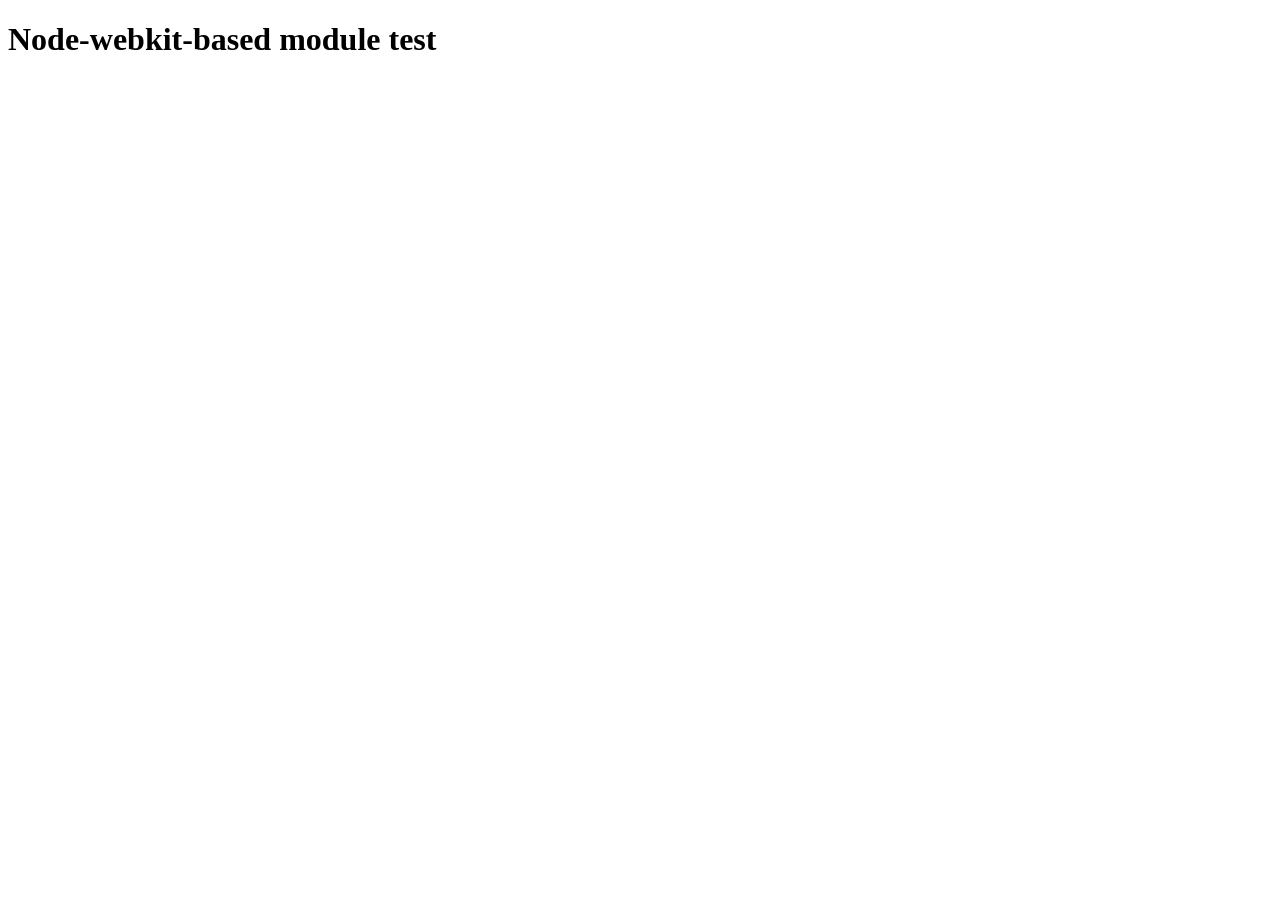
<file: shopee_back/node_modules/@mapbox/node-pre-gyp/lib/util/nw-pre-gyp/index.html>
<!doctype html>
<html>
<head>
<meta charset="utf-8">
<title>Node-webkit-based module test</title>
<script>
function nwModuleTest(){
   var util = require('util');
   var moduleFolder = require('nw.gui').App.argv[0];
   try {
      require(moduleFolder);
   } catch(e) {
      if( process.platform !== 'win32' ){
         util.log('nw-pre-gyp error:');
         util.log(e.stack);
      }
      process.exit(1);
   }
   process.exit(0);
}
</script>
</head>
<body onload="nwModuleTest()">
<h1>Node-webkit-based module test</h1>
</body>
</html>
</file>
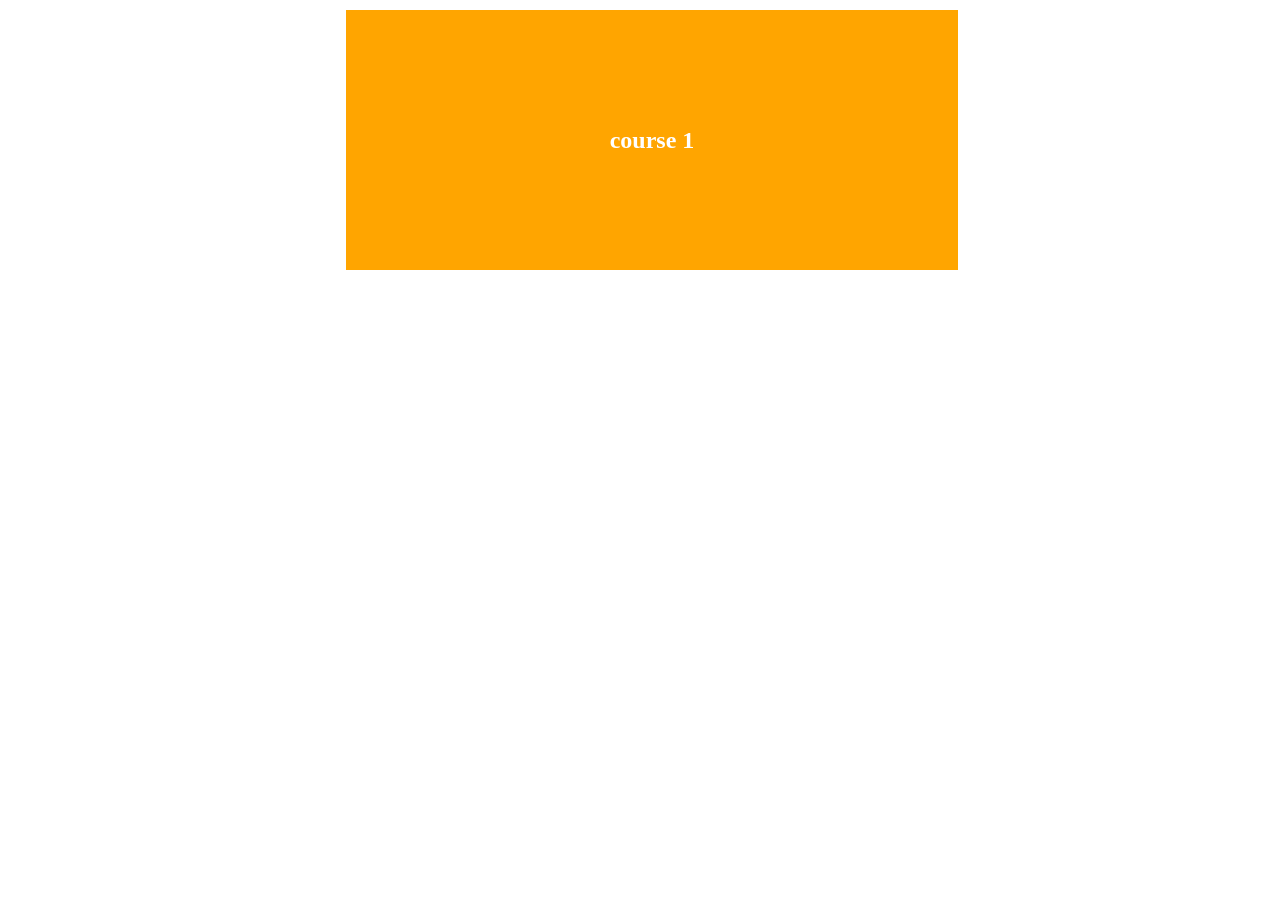
<file: shopee_font/grid.html>
<!DOCTYPE html>
<html lang="en">
<head>
    <meta charset="UTF-8">
    <meta name="viewport" content="width=device-width, initial-scale=1.0">
    <title>Document</title>
    <link rel="stylesheet" href="./assets/css/grid.css">

    <style>
        .container {
            height: 501px;
        }
        h1 {
            color: #fff;
            font-size: 24px;
            line-height: 260px;
            padding: 0;
            margin: 0;
        }
        .course-item {
            background-color: orange;
            height: 260px;
            text-align: center;
            margin-top: 10px;
        }
        body{
            padding: 0;
            margin: 0;
        }
    </style>
</head>
    <!-- 
        column : .col
        prefix class :
            - c - mobile
            - m - tablet
            - l - PC 
     -->
<body>
    <div class="grid wide container">
        <div class="row">
            <div class="col l-6 l-o-3 m-6 c-12">
                <div class="course-item">
                    <h1>course 1</h1>
                </div>
            </div>
            
        </div>
    </div>
</body>
    <script>
        var khong = 1
        
    </script>
</html>
</file>
<file: shopee_font/assets/css/grid.css>
.grid {
    width: 100%;
    display: block;
    padding: 0;
}

.grid.wide {
    max-width: 1200px;
    margin: 0 auto;
}

.row {
    display: flex;
    flex-flow: row wrap;
    margin-left: -4px;
    margin-right: -4px;
}
.row.no-gutters {
    margin-left: 0;
    margin-right: 0;
}
.col {
    padding-left: 4px;
    padding-right: 4px;
}
.row.no-gutters .col {
    padding-left: 0;
    padding-right: 0;
}
.c-0 {
    display: none;
}
.c-1 {
    flex: 0 0 calc(100% /12);
    max-width: calc(100% /12);
}
.c-2 {
    flex: 0 0 calc(100% / 6);
    max-width: calc(100% / 6);
}
.c-3 {
    flex: 0 0 calc(100% / 4);
    max-width: calc(100% / 4);
}
.c-4 {
    flex: 0 0 calc(100% / 3);
    max-width: calc(100% / 3);
}
.c-5 {
    flex: 0 0 calc((100% / 12) * 5);
    max-width: calc((100% / 12) * 5);
}
.c-6 {
    flex: 0 0 calc(100% / 2);
    max-width: calc(100% / 2);
}
.c-7 {
    flex: 0 0 calc((100% / 12) * 7);
    max-width: calc((100% / 12) * 7);
}
.c-8 {
    flex: 0 0 calc((100% / 12) * 8);
    max-width: calc((100% / 12) * 8);
}
.c-9 {
    flex: 0 0 calc((100% / 12) * 9);
    max-width: calc((100% / 12) * 9);
}
.c-10 {
    flex: 0 0 calc((100% / 12) * 10);
    max-width: calc((100% / 12) * 10);
}
.c-11 {
    flex: 0 0 calc((100% / 12) * 11);
    max-width: calc((100% / 12) * 11);  
}
.c-12 {
    flex: 0 0 100%;
    max-width: 100%;
}

.c-o-1 {    
    margin-left: calc(100% /12);
}
.c-o-2 {    
    margin-left: calc(100% / 6);
}
.c-o-3 {    
    margin-left: calc(100% / 4);
}
.c-o-4 {    
    margin-left: calc(100% / 3);
}
.c-o-5 {   
    margin-left: calc((100% / 12) * 5);
}
.c-o-6 {   
    margin-left: calc(100% / 2);
}
.c-o-7 {
    margin-left: calc((100% / 12) * 7);
}
.c-o-8 {
    margin-left: calc((100% / 12) * 8);
}
.c-o-9 {
    margin-left: calc((100% / 12) * 9);
}
.c-o-10 {
    margin-left: calc((100% / 12) * 10);
}
.c-o-11 {
    margin-left: calc((100% / 12) * 11);  
}
.c-o-12 {
    margin-left: 100%;
}
/* TABLET */
@media (min-width: 740px) and (max-width: 1023px)
{
    .wide {
        width: 644px;
    }
}
@media (min-width: 740px)
{
    .row {
        margin-left: -8px;
        margin-right: -8px;
    }
    .col {
        padding-left: 8px;
        padding-right: 8px;
    }
    .m-0 {
        display: none;
    }
    .m-1,
    .m-2,
    .m-2-4,
    .m-3,
    .m-4,
    .m-5,
    .m-6,
    .m-7,
    .m-8,
    .m-9,
    .m-10,
    .m-11,
    .m-12 {
        display: block;
    }

    .m-1 {
        flex: 0 0 calc(100% /12);
        max-width: calc(100% /12);
    }
    .m-2 {
        flex: 0 0 calc(100% / 6);
        max-width: calc(100% / 6);
    }
    .m-2-4 {
        flex: 0 0 20%;
        max-width: 20%;
    }
    .m-3 {
        flex: 0 0 calc(100% / 4);
        max-width: calc(100% / 4);
    }
    .m-4 {
        flex: 0 0 calc(100% / 3);
        max-width: calc(100% / 3);
    }
    .m-5 {
        flex: 0 0 calc((100% / 12) * 5);
        max-width: calc((100% / 12) * 5);
    }
    .m-6 {
        flex: 0 0 calc(100% / 2);
        max-width: calc(100% / 2);
    }
    .m-7 {
        flex: 0 0 calc((100% / 12) * 7);
        max-width: calc((100% / 12) * 7);
    }
    .m-8 {
        flex: 0 0 calc((100% / 12) * 8);
        max-width: calc((100% / 12) * 8);
    }
    .m-9 {
        flex: 0 0 calc((100% / 12) * 9);
        max-width: calc((100% / 12) * 9);
    }
    .m-10 {
        flex: 0 0 calc((100% / 12) * 10);
        max-width: calc((100% / 12) * 10);
    }
    .m-11 {
        flex: 0 0 calc((100% / 12) * 11);
        max-width: calc((100% / 12) * 11);  
    }
    .m-12 {
        flex: 0 0 100%;
        max-width: 100%;
    }

    .m-o-1 {    
        margin-left: calc(100% /12);
    }
    .m-o-2 {    
        margin-left: calc(100% / 6);
    }
    .m-o-3 {    
        margin-left: calc(100% / 4);
    }
    .m-o-4 {    
        margin-left: calc(100% / 3);
    }
    .m-o-5 {   
        margin-left: calc((100% / 12) * 5);
    }
    .m-o-6 {   
        margin-left: calc(100% / 2);
    }
    .m-o-7 {
        margin-left: calc((100% / 12) * 7);
    }
    .m-o-8 {
        margin-left: calc((100% / 12) * 8);
    }
    .m-o-9 {
        margin-left: calc((100% / 12) * 9);
    }
    .m-o-10 {
        margin-left: calc((100% / 12) * 10);
    }
    .m-o-11 {
        margin-left: calc((100% / 12) * 11);  
    }
    .m-o-12 {
        margin-left: 100%;
    }
}
/* PC  */
@media (min-width: 1113px)
{
    .row {
        margin-left: -12px;
        margin-right: -12px;
    }
    .row.sm-gutter {
        margin-left: -5px;
        margin-right: -5px;
    }
    .col {
        padding-left: 12px;
        padding-right: 12px;
    }
    .col.sm-gutter {
        padding-left: 5px;
        padding-right: 5px;
    }
    .l-1,
    .l-2,
    .l-2-4,  
    .l-3,
    .l-4,
    .l-5,
    .l-6,
    .l-7,
    .l-8,
    .l-9,
    .l-10,
    .l-11,
    .l-12 {
        display: block;
    }

    .l-1 {
        flex: 0 0 calc(100% /12);
        max-width: calc(100% /12);
    }
    .l-2 {
        flex: 0 0 calc(100% / 6);
        max-width: calc(100% / 6);
    }
    .l-2-4 {
        flex: 0 0 20%;
        max-width: 20%;
    }
    .l-3 {
        flex: 0 0 calc(100% / 4);
        max-width: calc(100% / 4);
    }
    .l-4 {
        flex: 0 0 calc(100% / 3);
        max-width: calc(100% / 3);
    }
    .l-5 {
        flex: 0 0 calc((100% / 12) * 5);
        max-width: calc((100% / 12) * 5);
    }
    .l-6 {
        flex: 0 0 calc(100% / 2);
        max-width: calc(100% / 2);
    }
    .l-7 {
        flex: 0 0 calc((100% / 12) * 7);
        max-width: calc((100% / 12) * 7);
    }
    .l-8 {
        flex: 0 0 calc((100% / 12) * 8);
        max-width: calc((100% / 12) * 8);
    }
    .l-9 {
        flex: 0 0 calc((100% / 12) * 9);
        max-width: calc((100% / 12) * 9);
    }
    .l-10 {
        flex: 0 0 calc((100% / 12) * 10);
        max-width: calc((100% / 12) * 10);
    }
    .l-11 {
        flex: 0 0 calc((100% / 12) * 11);
        max-width: calc((100% / 12) * 11);  
    }
    .l-12 {
        flex: 0 0 100%;
        max-width: 100%;
    }
    .l-o-1 {    
        margin-left: calc(100% /12);
    }
    .l-o-2 {    
        margin-left: calc(100% / 6);
    }
    .l-o-3 {    
        margin-left: calc(100% / 4);
    }
    .l-o-4 {    
        margin-left: calc(100% / 3);
    }
    .l-o-5 {   
        margin-left: calc((100% / 12) * 5);
    }
    .l-o-6 {   
        margin-left: calc(100% / 2);
    }
    .l-o-7 {
        margin-left: calc((100% / 12) * 7);
    }
    .l-o-8 {
        margin-left: calc((100% / 12) * 8);
    }
    .l-o-9 {
        margin-left: calc((100% / 12) * 9);
    }
    .l-o-10 {
        margin-left: calc((100% / 12) * 10);
    }
    .l-o-11 {
        margin-left: calc((100% / 12) * 11);  
    }
    .l-o-12 {
        margin-left: 100%;
    }
}
/* Bắt đầu từ PC low resolution */
@media (min-width: 1024px) and (max-width: 1239px)
{
    .wide {
        width: 984px;
    }
    .wide .row {
        margin-left: -12px;
        margin-right: -12px;
    }
    .wide .row.sm-gutter {
        margin-left: -5px;
        margin-right: -5px;
    }
    .wide .col {
        padding-left: 12px;
        padding-right: 12px;
    }
    .wide .col.sm-gutter {
        padding-left: 5px;
        padding-right: 5px;
    }

    .wide .l-1,
    .wide .l-2,
    .wide .l-2-4,
    .wide .l-3,
    .wide .l-4,
    .wide .l-5,
    .wide .l-6,
    .wide .l-7,
    .wide .l-8,
    .wide .l-9,
    .wide .l-10,
    .wide .l-11,
    .wide .l-12 {
        display: block;
    }

    .wide .l-1 {
        flex: 0 0 calc(100% /12);
        max-width: calc(100% /12);
    }
    .wide .l-2 {
        flex: 0 0 calc(100% / 6);
        max-width: calc(100% / 6);
    }
    .wide .l-2-4 {
        flex-direction: 0 0 20%;
        max-width: 20%;
    }
    .wide .l-3 {
        flex: 0 0 calc(100% / 4);
        max-width: calc(100% / 4);
    }
    .wide .l-4 {
        flex: 0 0 calc(100% / 3);
        max-width: calc(100% / 3);
    }
    .wide .l-5 {
        flex: 0 0 calc((100% / 12) * 5);
        max-width: calc((100% / 12) * 5);
    }
    .wide .l-6 {
        flex: 0 0 calc(100% / 2);
        max-width: calc(100% / 2);
    }
    .wide .l-7 {
        flex: 0 0 calc((100% / 12) * 7);
        max-width: calc((100% / 12) * 7);
    }
    .wide .l-8 {
        flex: 0 0 calc((100% / 12) * 8);
        max-width: calc((100% / 12) * 8);
    }
    .wide .l-9 {
        flex: 0 0 calc((100% / 12) * 9);
        max-width: calc((100% / 12) * 9);
    }
    .wide .l-10 {
        flex: 0 0 calc((100% / 12) * 10);
        max-width: calc((100% / 12) * 10);
    }
    .wide .l-11 {
        flex: 0 0 calc((100% / 12) * 11);
        max-width: calc((100% / 12) * 11);  
    }
    .wide .l-12 {
        flex: 0 0 100%;
        max-width: 100%;
    }

    .wide .l-o-1 {    
        margin-left: calc(100% /12);
    }
    .wide .l-o-2 {    
        margin-left: calc(100% / 6);
    }
    .wide .l-o-3 {    
        margin-left: calc(100% / 4);
    }
    .wide .l-o-4 {    
        margin-left: calc(100% / 3);
    }
    .wide .l-o-5 {   
        margin-left: calc((100% / 12) * 5);
    }
    .wide .l-o-6 {   
        margin-left: calc(100% / 2);
    }
    .wide .l-o-7 {
        margin-left: calc((100% / 12) * 7);
    }
    .wide .l-o-8 {
        margin-left: calc((100% / 12) * 8);
    }
    .wide .l-o-9 {
        margin-left: calc((100% / 12) * 9);
    }
    .wide .l-o-10 {
        margin-left: calc((100% / 12) * 10);
    }
    .wide .l-o-11 {
        margin-left: calc((100% / 12) * 11);  
    }
    .wide .l-o-12 {
        margin-left: 100%;
    }
}
</file>
